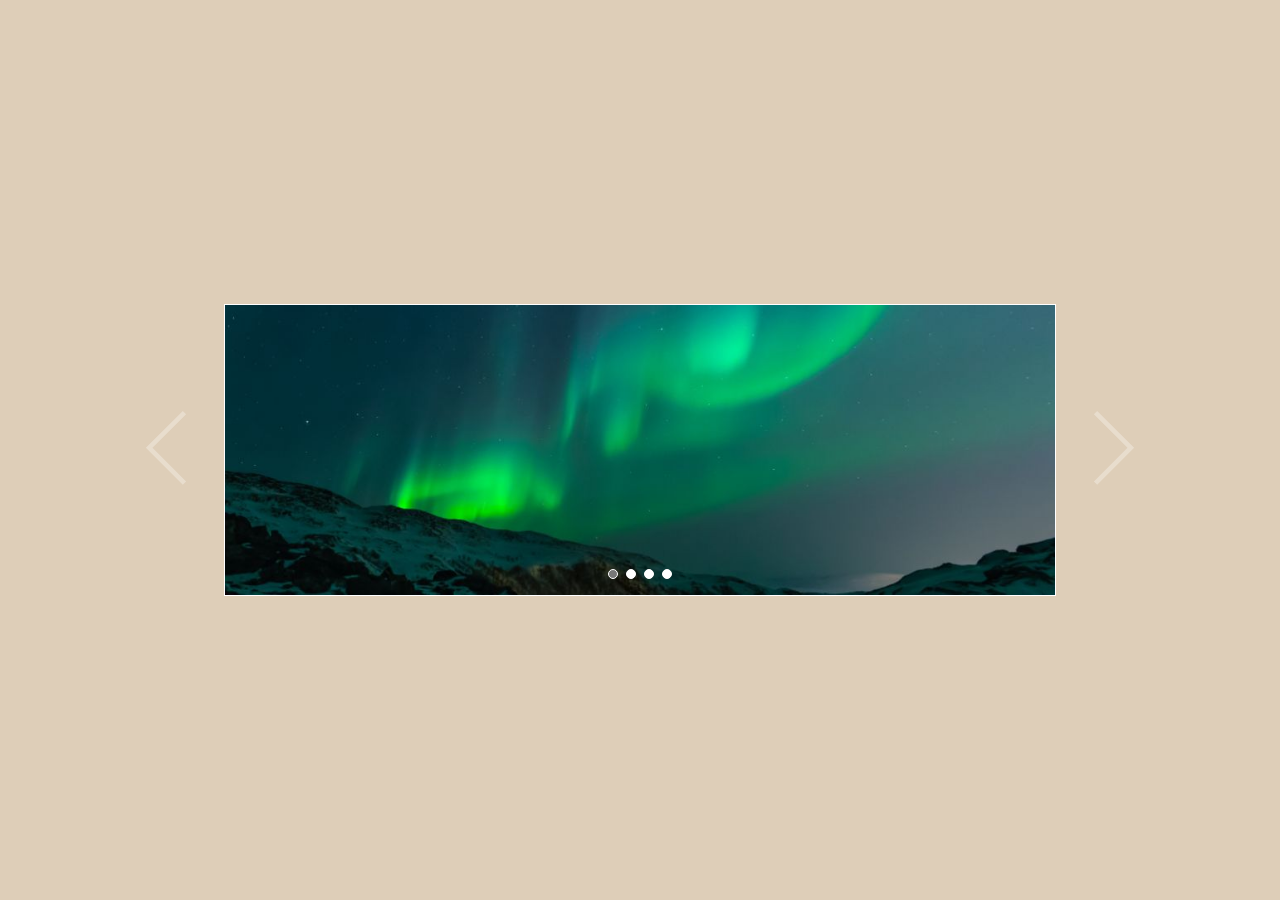
<file: slider-tutorial/index.html>
<!DOCTYPE html>
<html lang="en">
  <head>
    <meta charset="UTF-8" />
    <meta http-equiv="X-UA-Compatible" content="IE=edge" />
    <meta name="viewport" content="width=device-width, initial-scale=1.0" />
    <title>Slider</title>
    <link rel="stylesheet" href="style.css" />
  </head>
  <body>
    <div class="fx-wrap">
      <div class="sl-wrap">
        <div class="sl-contents">
          <div class="imgs">
            <img src="images/img1.jpg" alt="" />
            <img src="images/img2.jpg" alt="" />
            <img src="images/img3.jpg" alt="" />
            <img src="images/img4.jpg" alt="" />
          </div>
        </div>
        <div class="dot-wrap">
          <a href="#" class="dot active"></a>
          <a href="#" class="dot"></a>
          <a href="#" class="dot"></a>
          <a href="#" class="dot"></a>
        </div>
      </div>
      <div class="navigator">
        <a href="#" class="prev">
          <img src="images/angle-left.svg" alt="" />
        </a>
        <a href="#" class="next">
          <img src="images/angle-right.svg" alt="" />
        </a>
      </div>
    </div>
    <script src="main.js"></script>
  </body>
</html>
</file>
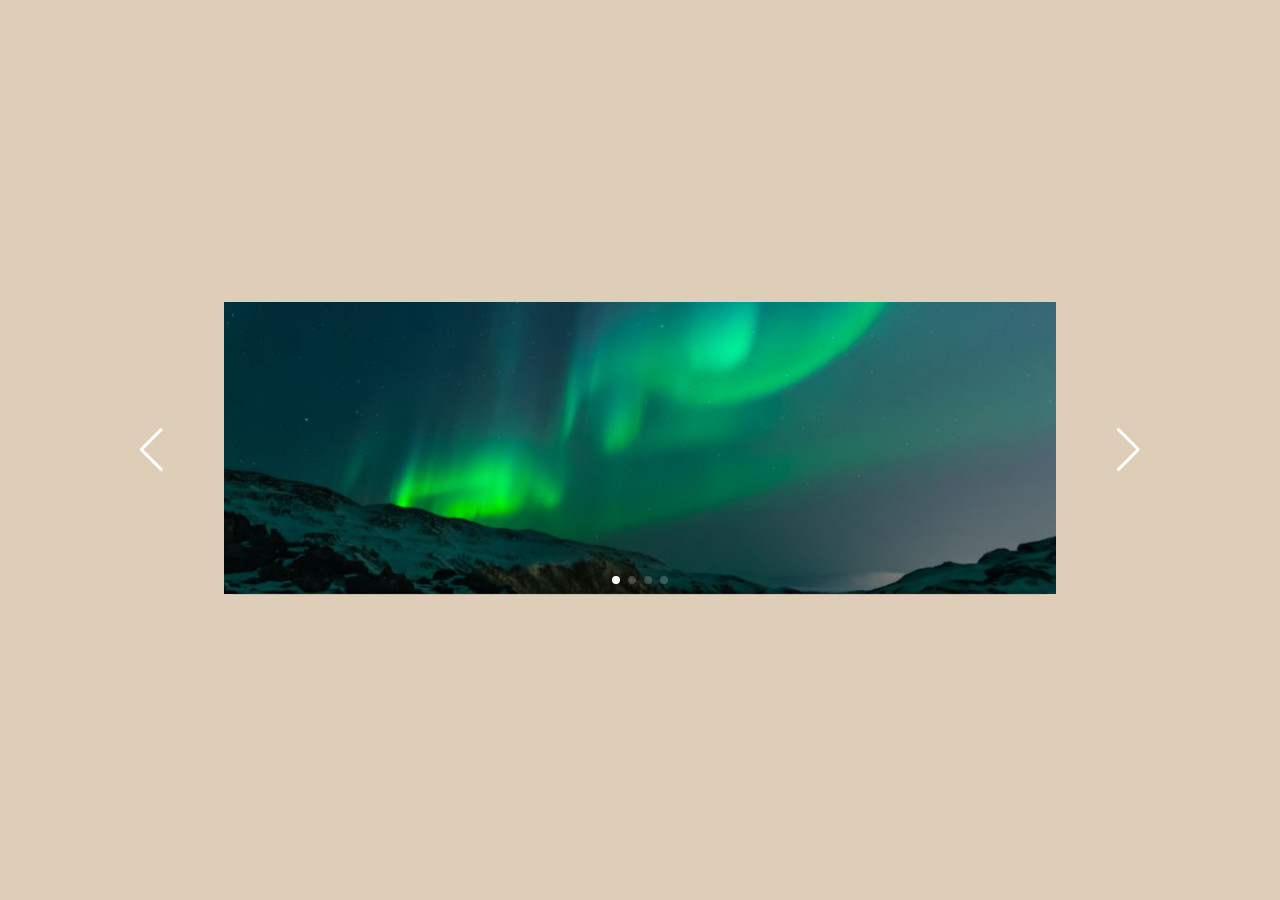
<file: swiper-slider/index.html>
<!DOCTYPE html>
<html lang="en">
  <head>
    <meta charset="UTF-8" />
    <meta http-equiv="X-UA-Compatible" content="IE=edge" />
    <meta name="viewport" content="width=device-width, initial-scale=1.0" />
    <title>Swiper Slider</title>
    <link
      rel="stylesheet"
      href="https://cdn.jsdelivr.net/npm/swiper@8/swiper-bundle.min.css"
    />
    <link rel="stylesheet" href="style.css" />
  </head>
  <body>
    <div class="wrap">
      <!-- Slider main container -->
      <div class="swiper">
        <!-- Additional required wrapper -->
        <div class="swiper-wrapper">
          <!-- Slides -->
          <div class="swiper-slide"><img src="images/img1.jpg" alt="" /></div>
          <div class="swiper-slide"><img src="images/img2.jpg" alt="" /></div>
          <div class="swiper-slide"><img src="images/img3.jpg" alt="" /></div>
          <div class="swiper-slide"><img src="images/img4.jpg" alt="" /></div>
        </div>
        <!-- If we need pagination -->
        <div class="swiper-pagination"></div>

        <!-- If we need scrollbar -->
        <div class="swiper-scrollbar"></div>
      </div>
      <!-- If we need navigation buttons -->
      <div class="navigators">
        <div class="swiper-button-prev nav-btn"></div>
        <div class="swiper-button-next nav-btn"></div>
      </div>
    </div>
    <script src="https://cdn.jsdelivr.net/npm/swiper@8/swiper-bundle.min.js"></script>
    <script src="main.js"></script>
  </body>
</html>
</file>
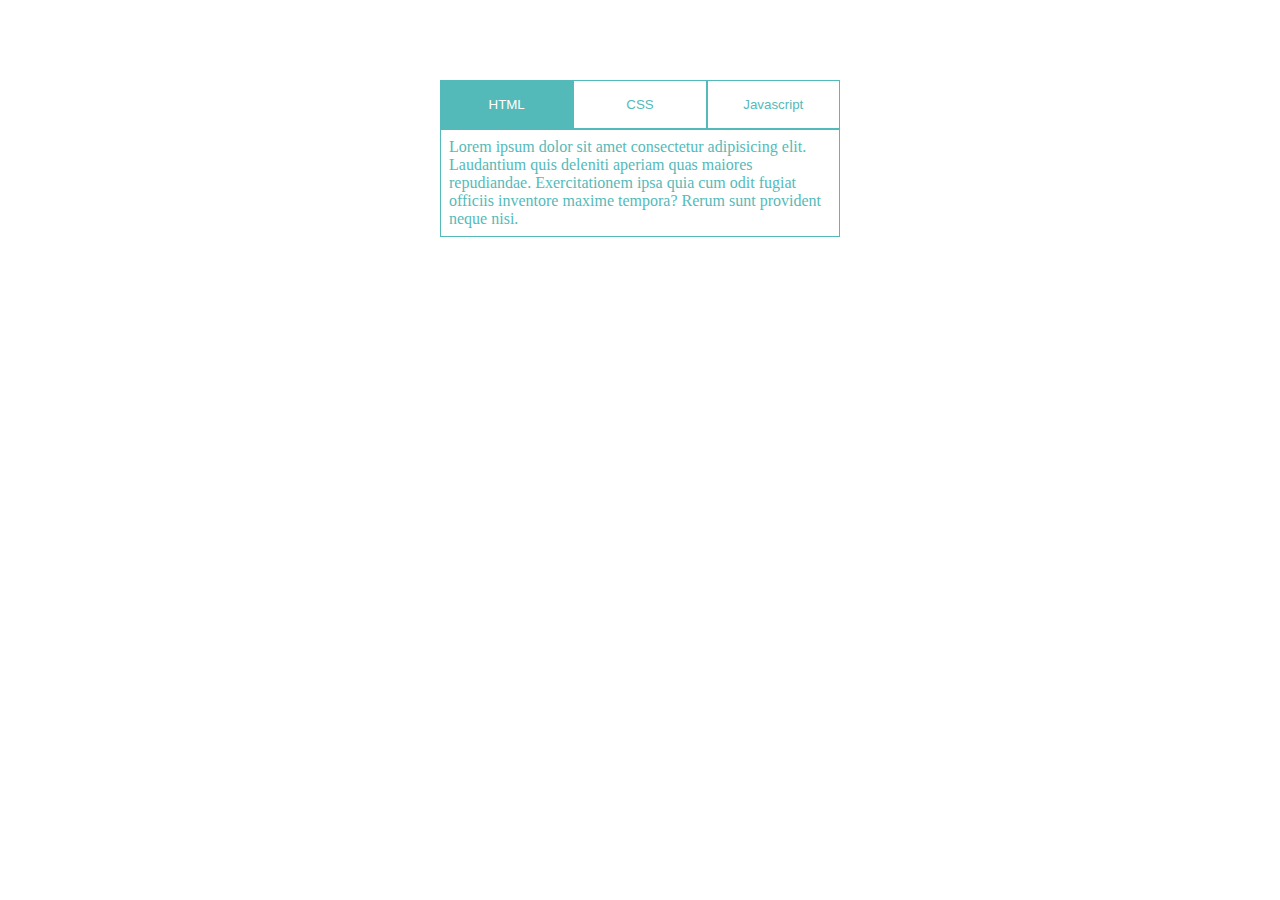
<file: tabs/index.html>
<!DOCTYPE html>
<html lang="en">
  <head>
    <meta charset="UTF-8" />
    <meta http-equiv="X-UA-Compatible" content="IE=edge" />
    <meta name="viewport" content="width=device-width, initial-scale=1.0" />
    <title>Tabs</title>
    <link rel="stylesheet" href="style.css" />
  </head>
  <body>
    <div class="wrap">
      <div class="btns">
        <button type="button" class="btn active">HTML</button>
        <button type="button" class="btn">CSS</button>
        <button type="button" class="btn">Javascript</button>
      </div>
      <div class="panels">
        <div class="panel">
          Lorem ipsum dolor sit amet consectetur adipisicing elit. Laudantium
          quis deleniti aperiam quas maiores repudiandae. Exercitationem ipsa
          quia cum odit fugiat officiis inventore maxime tempora? Rerum sunt
          provident neque nisi.
        </div>
        <div class="panel">
          Laudantium quis deleniti aperiam quas maiores repudiandae.
          Exercitationem ipsa quia cum odit fugiat officiis inventore maxime
          tempora? Rerum sunt provident neque nisi.
        </div>
        <div class="panel">
          Exercitationem ipsa quia cum odit fugiat officiis inventore maxime
          tempora? Rerum sunt provident neque nisi.
        </div>
      </div>
    </div>
    <script
      src="https://code.jquery.com/jquery-3.6.1.min.js"
      integrity="sha256-o88AwQnZB+VDvE9tvIXrMQaPlFFSUTR+nldQm1LuPXQ="
      crossorigin="anonymous"
    ></script>
    <script src="main_jquery.js"></script>
  </body>
</html>
</file>
<file: slider-tutorial/style.css>
* {
  margin: 0;
  padding: 0;
  box-sizing: border-box;
}

body {
  position: fixed;
  width: 100%;
  height: 100%;
  background: #deceb8;
}

.fx-wrap {
  width: 100%;
  height: 100%;
  display: flex;
  align-items: center;
  justify-content: center;
}

.sl-wrap {
  width: 65vw;
  height: auto;
  border: 1px solid #fff;
  position: relative;
  overflow: hidden;
}

.sl-contents {
  width: 100%;
  height: auto;
}

.imgs {
  display: flex;
  position: relative;
  width: 400%;
  left: 0;
  transition: all 0.5s;
}

.imgs img {
  width: 25%;
}

.navigator {
  position: absolute;
  top: 50%;
  transform: translateY(-50%);
  display: flex;
  justify-content: space-between;
  width: 80%;
}

.navigator a {
  opacity: 0.3;
  transition: all 0.3s;
}

.navigator a:hover {
  opacity: 1;
}

.navigator img {
  width: 80px;
}

.dot-wrap {
  width: 100%;
  height: auto;
  position: absolute;
  bottom: 1rem;
  display: flex;
  justify-content: center;
  gap: 0.5rem;
}

.dot-wrap .dot {
  width: 10px;
  height: 10px;
  border-radius: 50%;
  background: #fff;
  border: 1px solid #fff;
}

.dot-wrap .dot.active {
  background: #777;
}
</file>
<file: swiper-slider/style.css>
* {
  margin: 0;
  padding: 0;
  box-sizing: border-box;
}
body {
  width: 100%;
  height: 100%;
  position: fixed;
  background: #deceb8;
}
.wrap {
  width: 100%;
  height: 100%;
  display: flex;
  align-items: center;
  justify-content: center;
  position: relative;
}
.swiper {
  width: 65vw;
  _height: 300px;
}

.swiper-slide img {
  width: 100%;
}

.navigators {
  position: absolute;
  width: 80vw;
}

.navigators .nav-btn {
  color: #fff;
}

.swiper-horizontal > .swiper-pagination-bullets .swiper-pagination-bullet,
.swiper-pagination-horizontal.swiper-pagination-bullets
  .swiper-pagination-bullet {
  background: #fff;
}
</file>
<file: tabs/style.css>
* {
  margin: 0;
  padding: 0;
  box-sizing: border-box;
}

.wrap {
  width: 100%;
  max-width: 400px;
  height: auto;
  overflow: hidden;
  margin: 5rem auto;
}

/* #54BAB9 */
button {
  outline: 0;
}

.btns {
  width: 100%;
  height: auto;
  display: flex;
}

.btns .btn {
  width: 33.33%;
  border-radius: 0;
  border: 1px solid #54bab9;
  padding: 1rem 0;
  background: #fff;
  color: #54bab9;
  transition: all 0.3s;
}

.btns .btn:hover,
.btns .btn.active {
  background: #54bab9;
  color: #fff;
}

.panels .panel:not(:first-child) {
  display: none;
}

.panels .panel {
  border: 1px solid #54bab9;
  padding: 0.5rem;
  color: #54bab9;
}
</file>
